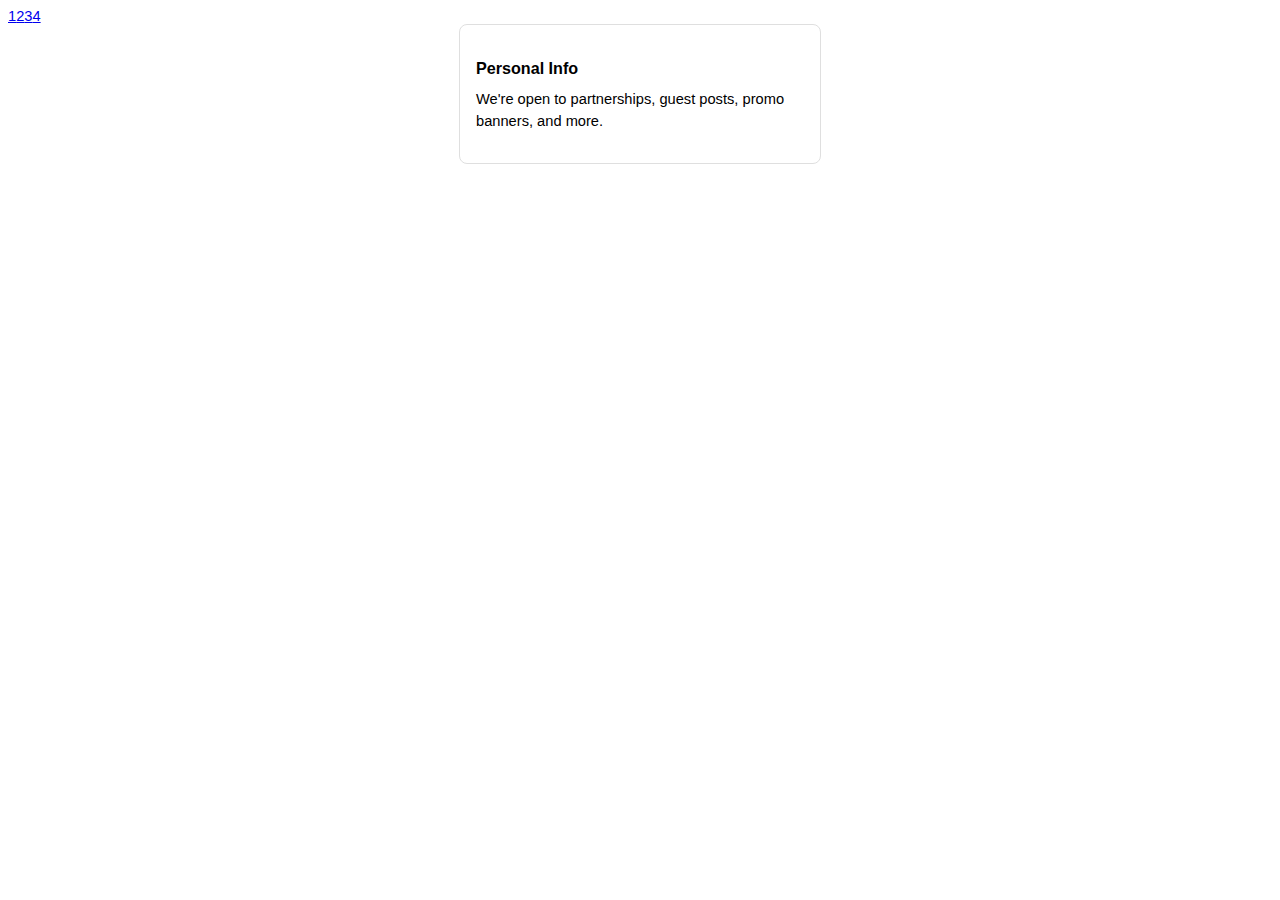
<file: index.html>
<!DOCTYPE html>
<html lang="en">
<head>
    <meta charset="UTF-8">
    <meta name="viewport" content="width=device-width, initial-scale=1.0">
    <link rel="stylesheet" href="https://cdn.hugeicons.com/font/hgi-stroke-rounded.css" />
    <link rel="stylesheet" href="style.css">
    <title>Latihan 3</title>
</head>
<body>
    <div class="card border">
        <div class="content">
            <div class="icons"><i class="hgi hgi-stroke hgi-user-account" style="color: dodgerblue;"></i><i class="hgi hgi-stroke hgi-more-vertical" id="more"></i></div>
            <span class="card-title">Personal Info</span>
            <p>We're open to partnerships, guest posts, promo banners, and more.</p>
        </div>
    </div>
    <script>
        let center = false;
        document.getElementById('more').onclick = () => {
            center = !center;
            if(center) {
                document.body.style.display = 'flex';
                document.body.style.justifyContent = 'center';
                document.body.style.alignItems = 'center';
            } else {
                document.body.style.display = 'block';
            }
        };
    </script>
    <script src="simplenav.js" defer></script>
</body>
</html>
</file>
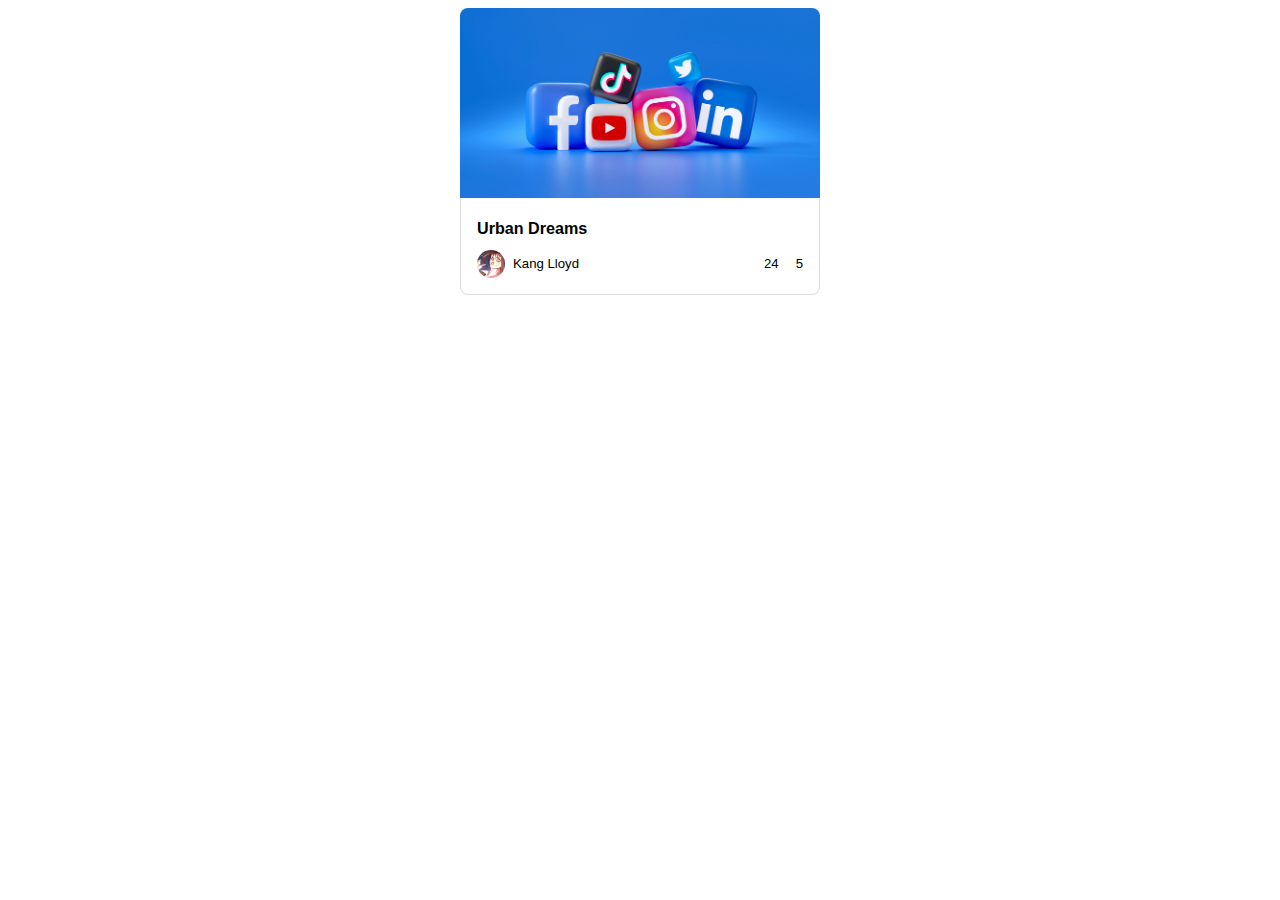
<file: index2.html>
<!DOCTYPE html>
<html lang="en">
<head>
    <meta charset="UTF-8">
    <meta name="viewport" content="width=device-width, initial-scale=1.0">
    <link rel="stylesheet" href="https://cdn.hugeicons.com/font/hgi-stroke-rounded.css" />
    <link rel="stylesheet" href="style.css">
    <title>Latihan 3 pt. 2</title>
</head>
<body>
    <div class="card">
        <img src="assets/socmed.jpg" alt="Social Media" id="more">
        <div class="content border" style="border-top: none;">
            <span class="card-title">Urban Dreams</span>
            <div class="card-footer">
                <div class="user">
                    <img src="assets/pp.jpg" alt="Kang Lloyd Profile Picture" id="lloyd">
                    <span>Kang Lloyd</span>
                </div>
                <div class="stat">
                    <span>
                        <i class="hgi hgi-stroke hgi-favourite"></i>24
                    </span>
                    <span>
                        <i class="hgi hgi-stroke hgi-bubble-chat"></i>5
                    </span>
                </div>
            </div>
        </div>
    </div>
    <script>
        let center = false;
        let lloydify = false;
        let body = document.body;
        let imgHeader = document.getElementById('more');
        imgHeader.onclick = () => {
            center = !center;
            if(center) {
                body.style.display = 'flex';
                body.style.justifyContent = 'center';
                body.style.alignItems = 'center';
            } else {
                body.style.display = 'block';
            }
        };
        document.getElementById('lloyd').onclick = () => {
            lloydify = !lloydify;
            if(lloydify) {
                imgHeader.src = 'assets/pp.jpg';
            } else {
                imgHeader.src = 'assets/socmed.jpg';
            }
        };
    </script>
</body>
</html>
</file>
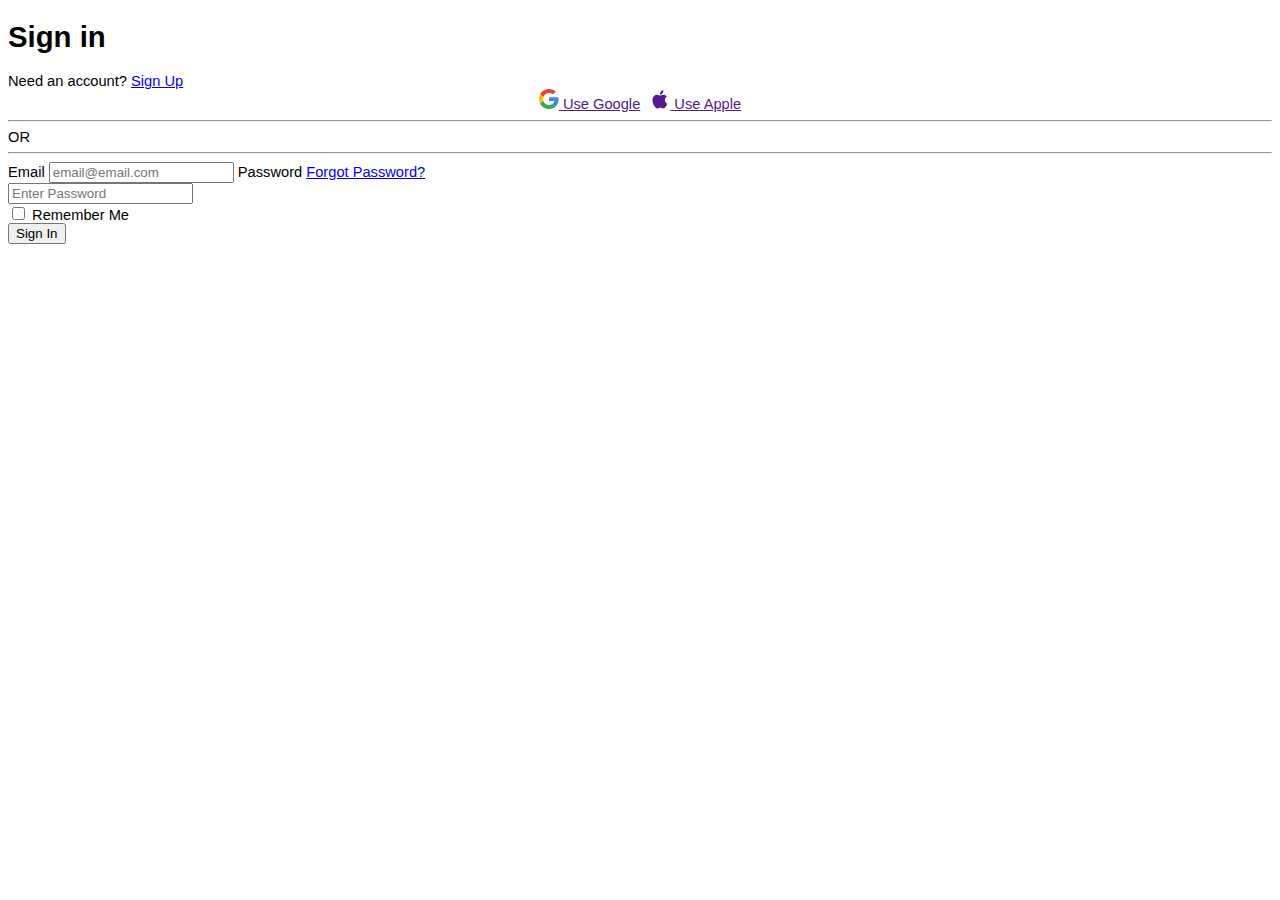
<file: index4.html>
<!DOCTYPE html>
<html lang="en">
<head>
    <meta charset="UTF-8">
    <meta name="viewport" content="width=device-width, initial-scale=1.0">
    <link rel="stylesheet" href="https://cdn.hugeicons.com/font/hgi-stroke-rounded.css" />
    <link rel="stylesheet" href="style.css">
    <title>Latihan 3 pt. 4</title>
    
</head>
<body>
    <form action="">
        <h1 class="header">Sign in</h1>
        <span>Need an account? <a href="#">Sign Up</a></span>
        <div class="rows">
            <a href="" role="button">
                <svg aria-hidden="true" xmlns="http://www.w3.org/2000/svg" viewBox="0 0 16 16" width="20" height="20" data-view-component="true" class="octicon color-fg-default">
                    <g clip-path="url(#clip0_643_9687)">
                        <path d="M8.00018 3.16667C9.18018 3.16667 10.2368 3.57333 11.0702 4.36667L13.3535 2.08333C11.9668 0.793333 10.1568 0 8.00018 0C4.87352 0 2.17018 1.79333 0.853516 4.40667L3.51352 6.47C4.14352 4.57333 5.91352 3.16667 8.00018 3.16667Z" fill="#EA4335"></path>
                        <path d="M15.66 8.18335C15.66 7.66002 15.61 7.15335 15.5333 6.66669H8V9.67335H12.3133C12.12 10.66 11.56 11.5 10.72 12.0667L13.2967 14.0667C14.8 12.6734 15.66 10.6134 15.66 8.18335Z" fill="#4285F4"></path>
                        <path d="M3.51 9.53001C3.35 9.04668 3.25667 8.53334 3.25667 8.00001C3.25667 7.46668 3.34667 6.95334 3.51 6.47001L0.85 4.40668C0.306667 5.48668 0 6.70668 0 8.00001C0 9.29334 0.306667 10.5133 0.853333 11.5933L3.51 9.53001Z" fill="#FBBC05"></path>
                        <path d="M8.0001 16C10.1601 16 11.9768 15.29 13.2968 14.0633L10.7201 12.0633C10.0034 12.5467 9.0801 12.83 8.0001 12.83C5.91343 12.83 4.14343 11.4233 3.5101 9.52667L0.850098 11.59C2.1701 14.2067 4.87343 16 8.0001 16Z" fill="#34A853"></path>
                    </g>
                    <defs>
                        <clipPath id="clip0_643_9687">
                        <rect width="16" height="16" fill="white"></rect>
                        </clipPath>
                    </defs>
                </svg>
                Use Google
            </a>
            <a href="" role="button">
                <svg aria-hidden="true" xmlns="http://www.w3.org/2000/svg" viewBox="0 0 16 16" fill="none" width="20" height="20" data-view-component="true" class="octicon">
                    <g clip-path="url(#clip0_3150_11451)">
                        <path d="M8.08803 4.3535C8.74395 4.3535 9.56615 3.91006 10.0558 3.31881C10.4992 2.78299 10.8226 2.03469 10.8226 1.28639C10.8226 1.18477 10.8133 1.08314 10.7948 1C10.065 1.02771 9.18738 1.48963 8.6608 2.10859C8.24508 2.57975 7.86631 3.31881 7.86631 4.07635C7.86631 4.18721 7.88479 4.29807 7.89402 4.33502C7.94021 4.34426 8.01412 4.3535 8.08803 4.3535ZM5.77846 15.5318C6.67457 15.5318 7.07182 14.9313 8.18965 14.9313C9.32596 14.9313 9.57539 15.5133 10.5731 15.5133C11.5524 15.5133 12.2083 14.608 12.8273 13.7211C13.5201 12.7049 13.8065 11.7072 13.825 11.661C13.7603 11.6425 11.885 10.8757 11.885 8.7232C11.885 6.85707 13.3631 6.01639 13.4462 5.95172C12.467 4.5475 10.9796 4.51055 10.5731 4.51055C9.47377 4.51055 8.57766 5.1757 8.01412 5.1757C7.4044 5.1757 6.60066 4.5475 5.64912 4.5475C3.83842 4.5475 2 6.0441 2 8.87101C2 10.6263 2.68363 12.4832 3.52432 13.6842C4.2449 14.7004 4.87311 15.5318 5.77846 15.5318Z" fill="currentColor"></path>
                    </g>
                    <defs>
                        <clipPath id="clip0_3150_11451">
                        <rect width="16" height="16"></rect>
                        </clipPath>
                    </defs>
                </svg>
                Use Apple
            </a>
        </div>
        <div class="divider"><hr><span>OR</span><hr></div>
        <label for="email">Email</label>
        <input type="email" id="email" placeholder="email@email.com">
        <label for="pass" class="space-between">
            Password
            <a href="#">Forgot Password?</a>
        </label>
        <div class="inp-group">
            <input type="password" id="pass" placeholder="Enter Password">
            <i class="hgi hgi-stroke hgi-view" id="eye"></i>
        </div>
        <div class="remember-me">
            <input type="checkbox" name="remember_me" id="remem">
            <label for="remem">Remember Me</label>
        </div>
        <button class="submit-btn">Sign In</button>
    </form>
    <script>
        const eye = document.getElementById('eye');
        const pass = document.getElementById('pass');

        eye.addEventListener('click', () => {
            if(pass.type === "password") {
                pass.type = "text";
                eye.classList.remove('hgi-view');
                eye.classList.add('hgi-view-off');
            } else {
                pass.type = "password";
                eye.classList.remove('hgi-view-off');
                eye.classList.add('hgi-view');
            }
        });
    </script>
</body>
</html>
</file>
<file: style.css>
:root {
    font-family: Arial, Helvetica, sans-serif;
    font-size: 11pt;
}
body {
    height: 96.5vh;
}
p {
    margin-top: 10px;
    line-height: 1.5;
}
.card {
    width: 360px;
    border-radius: 8px;
    margin: auto;
}
.border {
    border: 1px solid #dfdfdf;
}
.card .content {
    padding: 16px;
    border-bottom-left-radius: 8px;
    border-bottom-right-radius: 8px;
}
.card img {
    display: block;
    width: 100%;
    border-top-left-radius: 8px;
    border-top-right-radius: 8px;
}
.card .icons {
    display: flex;
    justify-content: space-between;
    align-items: center;
    margin-bottom: 18px;
}
.card .icons i {
    font-size: 2rem;
}
.card-title {
    margin-top: 5px;
    font-size: 1.1rem;
    font-weight: bold;
    display: block;
}
.card-footer {
    display: flex;
    justify-content: space-between;
    margin-top: 12px;
}
.user {
    display: flex;
}
.user img {
    width: 28px;
    border-radius: 50%;
    margin-right: 8px;
}
.user span {
    display: flex;
    align-items: center;
    font-size: 0.9rem;
}
.stat {
    display: flex;
    align-items: center;
    gap: 15px;
    cursor: pointer;
}
.stat span {
    display: flex;
    align-items: center;
    gap: 2px;
    font-size: 0.9rem;
}
.stat span i {
    font-size: 18px;
}
.success {
    padding: 7px;
    border-radius: 5px;
    background-color: rgba(172, 255, 47, 0.219);
    color: darkgreen;
    font-weight: bold;
    border: 1px solid rgba(0, 128, 0, 0.26);
    font-size: 0.75rem;
}
.center {
    display: flex;
    flex-direction: column;
    align-items: center;
}
.w-100 {
    width: 100%;
}
.rows {
    justify-content: center;
    display: flex;
    gap: 10px;
}
.border-dash {
    border: 1px dashed lightgray;
    padding: 10px;
    border-radius: 8px;
}
.border-dash p {
    margin: 0;
}
.border-dash p:first-child {
    font-weight: bold;
}
.border-dash p:last-child {
    font-size: 0.9rem;
}
.subtitle {
    margin-top: 0;
    margin-bottom: 2rem;
}
.radius {
  border-radius: 12px;
  overflow: hidden;
  border-bottom: none;
}
.blue-bottom {
  height: 4px;
  background-color: dodgerblue;
}
img.icon {
    width: 64px;
    cursor: pointer;
}
#more {
    cursor: pointer;
}
#lloyd {
    cursor: pointer;
}
</file>
